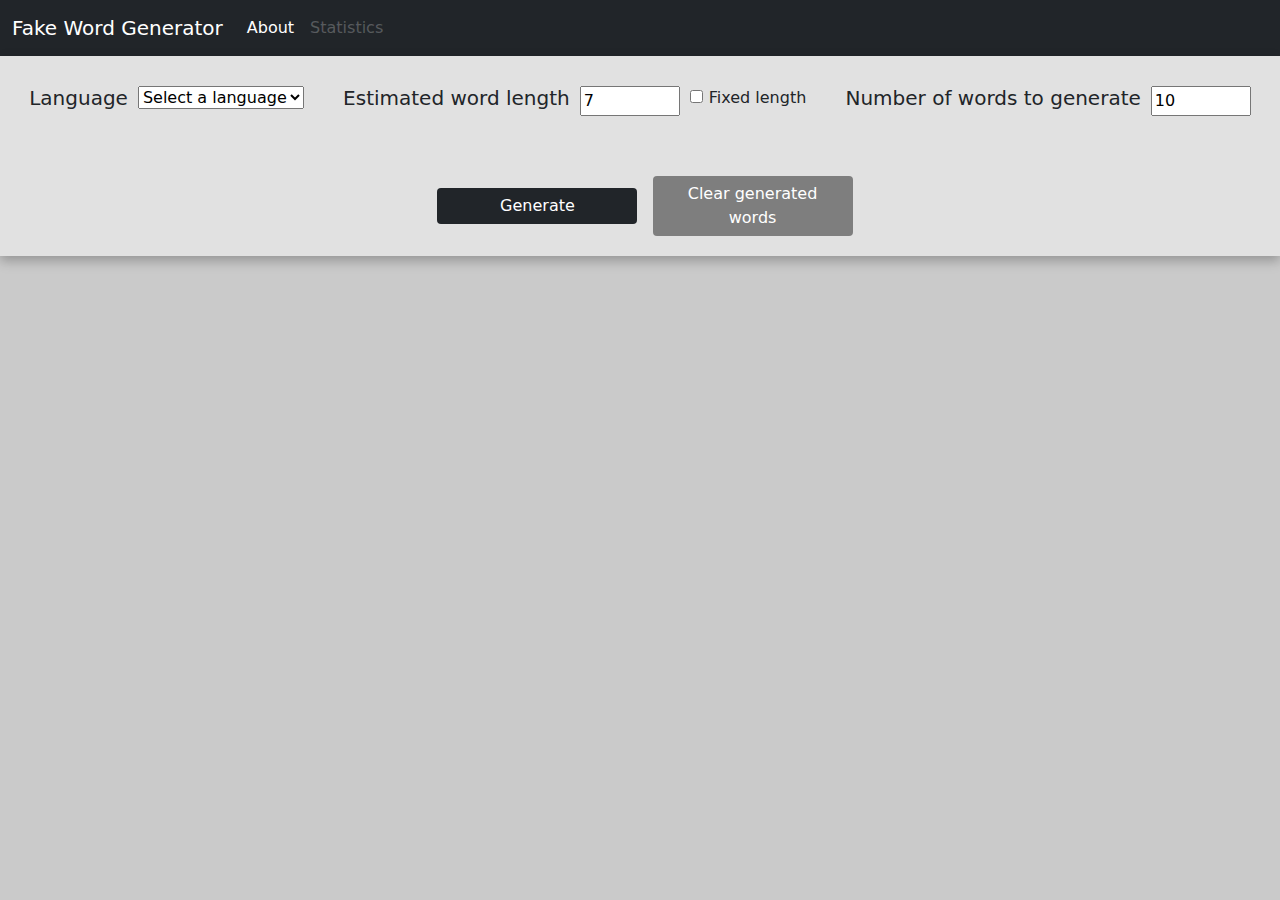
<file: index.html>
<!DOCTYPE html>
<html lang="en">
    <head>
        <title>Fake Word Generator</title>
        <link rel="stylesheet" href="style/bootstrap.min.css">
        <link rel="stylesheet" href="style/style.css">
    </head>
    <body style="background:#cacaca;">
        <nav class="navbar navbar-expand-lg navbar-dark bg-dark">
            <div class="container-fluid">
                <a class="navbar-brand" href="#">Fake Word Generator</a>
                <button class="navbar-toggler" type="button" data-bs-toggle="collapse" data-bs-target="#navbarNav" aria-controls="navbarNav" aria-expanded="false" aria-label="Toggle navigation">
                    <span class="navbar-toggler-icon"></span>
                </button>
                <div class="collapse navbar-collapse" id="navbarNav">
                    <ul class="navbar-nav">
                        <li class="nav-item">
                            <a class="nav-link active" aria-current="page" href="about.html">About</a>
                        </li>
                        <li class="nav-item">
                            <a class="nav-link disabled" href="#">Statistics</a>
                        </li>
                  </ul>
                </div>
              </div>
        </nav>
        <nav id="genheader" style="opacity: 1;">
            <div class="generateDiv">
                <section class="generateSection">
                    <span class="parameter">
                        <label for="languageSel"><h5>Language</h5></label>
                        <div>
                            <select id="languageSel">
                                <!--option value="en">English</option-->
                                <!--option value="es">Español</option-->
                                <!--option value="fr">Français</option-->
                                <option value="0">Select a language</option>
                                <option value="pt">Português</option>
                                <option value="ru">Русский</option>
                            </select>
                            <div class="invalid" id="invalid_language" style="display: none;">Invalid option.</div>
                        </div>
                    </span>
                    <span class="parameter">
                        <label for="lengthInput"><h5>Estimated word length</h5></label>
                        <div>
                            <input type="number" class="numberinput" id="lengthInput" name="lengthInput" min="2" placeholder="7" value="7">
                            <div class="invalid" id="invalid_length" style="display: none;">Invalid option.</div>
                        </div>
                        <span id="checkboxLength"><input type="checkbox" id="fixedLength"><label for="fixedLength" id="fixedlabel">Fixed length</label></span>
                    </span>
                    <span class="parameter">
                        <label for="wordsInput"><h5>Number of words to generate</h5></label>
                        <div>
                            <input type="number" class="numberinput" id="wordsInput" name="wordsInput" min="1" placeholder="10" value="10">
                            <div class="invalid" id="invalid_words" style="display: none;">Invalid option.</div>
                        </div>
                    </span>
                </section>
                <section class="generateSection2" id="secondarygen"></section>
            </div>
            <section class="genbuttons">
                <div class="btn bg-dark" id="generateButton">Generate</div>
                <div class="btn" id="clearButton" style="background-color: #7e7e7e!important; cursor: default!important">Clear generated words</div>
            </section>  
        </nav>
        <div class="box" id="result"><h3 id="resulttitle" style="display: none;">Generated words</h3><ol id="resultlist"></ol></div>
        <script src="scripts/random.js"></script>
        <script src="scripts/functions.js"></script>
        <script src="scripts/generateword.js"></script>
        <script src="scripts/languages.js"></script>
        <script src="scripts/buttons.js"></script>
    </body>
    <meta name="viewport" content="width=device-width, initial-scale=1.0">
</html>
</file>
<file: style/style.css>
header {
    color: white;
    background: #4b4b4b;
    padding: 20px;
    text-align: center;
}

#genheader {
    background-color: #e1e1e1;
    position: sticky;
    top: 0;
    padding-bottom: 20px;
    box-shadow: 0px 5px 11px 0px #00000042;
}

#genheader, .word, #resulttitle {
    transition: all 300ms;
}

.word, #resulttitle {
    opacity: 0;
}

.generateDiv {
    padding-top: 20px;
}

.generateSection,.generateSection2 {
    padding-bottom: 20px;
}

.generateSection {
    display: flex;
    align-items: center;
    flex-direction: column;
    justify-content: space-evenly;
}

.generateSection2 {
    display: flex;
    flex-direction: column;
    align-items: center;
}

.parameter {
    padding: 10px;
    display: flex;
    align-items: flex-start;
}

h5 {
    display: inline;
    padding-right: 10px;
}

.invalid {
    color: #d60000;
}

.box {
    padding-top: 20px;
    margin-left: 10px;
    display: flex;
    flex-direction: column;
    align-items: center;
}

.numberinput {
    width: 100px;
}

#fixedlabel {
    padding-left: 6px;
}

.genbuttons {
    display: block;
    text-align: center;
}

.btn {
    background: #4b4b4b;
    color: white;
    margin-left: 10px;
    margin-top: 10px;
    padding-left: 15px;
    padding-right: 15px;
    padding-top: 5px;
    padding-bottom: 5px;
    width: 200px;
}

.btn:focus, .btn:hover {
    background: black;
    color: white;
}

#checkboxLength {
    padding-left: 10px;
    display: block;
}

ol > li::marker {
    font-weight: bold;
}

.unselectable {
    -moz-user-select: -moz-none;
    -khtml-user-select: none;
    -webkit-user-select: none;
    -ms-user-select: none;
    user-select: none;
}

@media (min-width: 465px) {
    #checkboxLength {
        display: inline;
    }
}

@media (min-width: 1200px) {
    .generateSection {
        display: flex;
        flex-direction: row;
        align-items: flex-start;
    }
}
</file>
